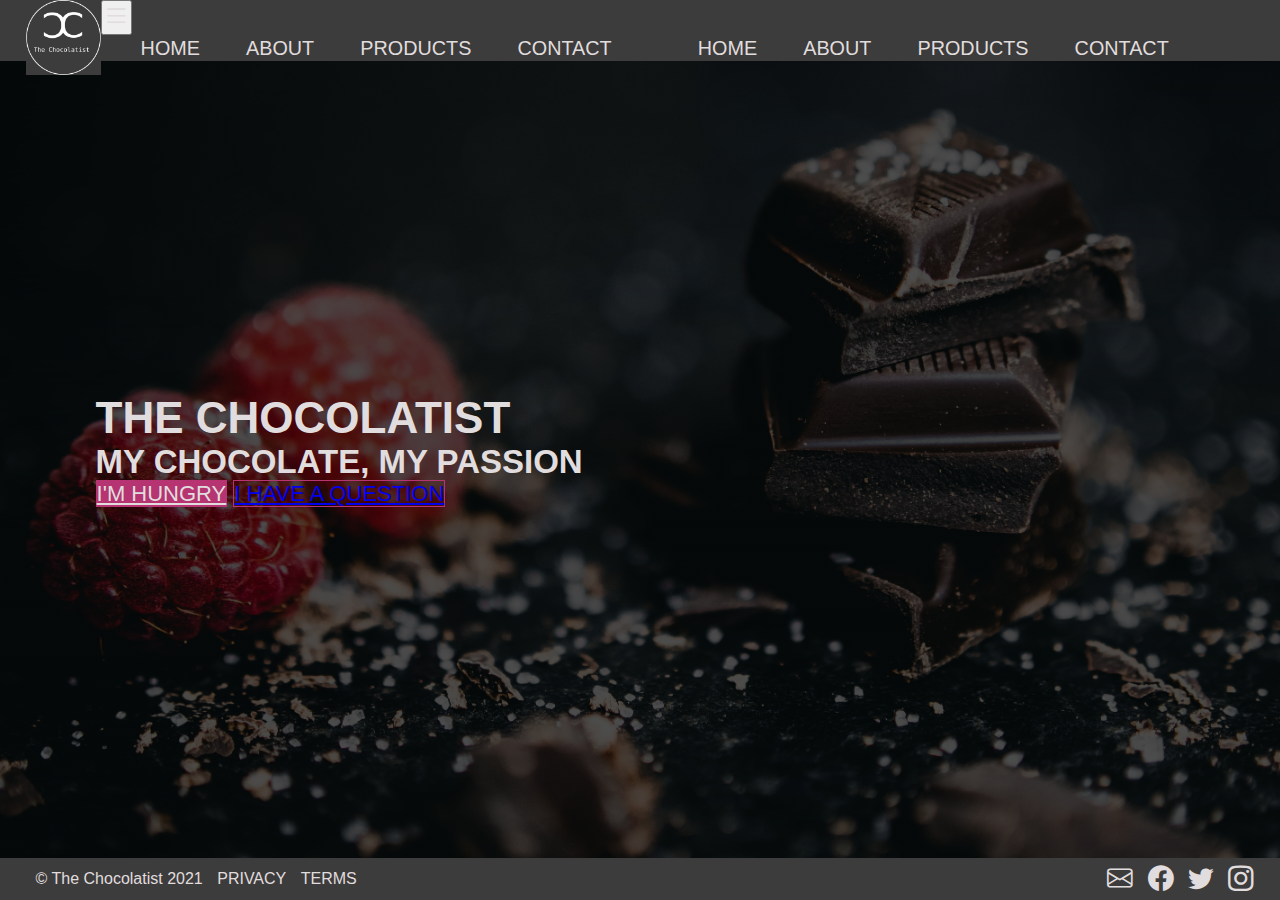
<file: index.html>
<!DOCTYPE html>
<html lang="en">

<head>
    <!-- Required meta tags -->
    <meta charset="utf-8">
    <meta name="viewport" content="width=device-width, initial-scale=1">
    <meta name="description" content="This is the landing page for our company The Chocolatist">
    <meta name="keywords" content="Chocolate, hand-crafted, high-end, belgian chocolate">
    <meta name="author" content="Sven Vander Mierde">
    <!--copy this -->
<link rel="icon" type="image/x-icon" href="images/favicon.ico">
    <link rel="preconnect" href="https://fonts.googleapis.com">
    <link rel="preconnect" href="https://fonts.gstatic.com" crossorigin>
    <link href="https://fonts.googleapis.com/css2?family=Montserrat:wght@100;200;300;400&display=swap" rel="stylesheet">
    <!-- Bootstrap css -->
    <link href="https://cdn.jsdelivr.net/npm/bootstrap@5.1.1/dist/css/bootstrap.min.css" rel="stylesheet"
        integrity="sha384-F3w7mX95PdgyTmZZMECAngseQB83DfGTowi0iMjiWaeVhAn4FJkqJByhZMI3AhiU" crossorigin="anonymous">
    <link rel="stylesheet" href="https://cdn.jsdelivr.net/npm/bootstrap-icons@1.5.0/font/bootstrap-icons.css">
    <!-- set order to your css last -->
    <link rel="stylesheet" href="css/index.css">
    <title>Chocolate Factory</title>
    <!--until here -->
    <script src="https://ajax.googleapis.com/ajax/libs/jquery/3.5.1/jquery.min.js"></script>
    <!-- Global site tag (gtag.js) - Google Analytics -->
    <script async src="https://www.googletagmanager.com/gtag/js?id=G-58N1GRGVDF%22%3E"></script>
    <script>
        window.dataLayer = window.dataLayer || [];
        function gtag() { dataLayer.push(arguments); }
        gtag('js', new Date());

        gtag('config', 'G-58N1GRGVDF');
    </script>

</head>

<body class="home home-background">
<!-- HEADER Copy from here -->
<header class="top sticky-top">
    <nav class="navbar navbar-expand-lg">
        <div class="container-fluid">
            <a class="navbar-brand" href="#top"><img class="logo" src="images/TheChocolatistLogo500x500.png"
                                                  alt="The Chocolatist logo"></a>
            <button class="navbar-toggler" type="button" data-bs-toggle="collapse"
                    data-bs-target="#navbarSupportedContent" aria-controls="navbarSupportedContent"
                    aria-expanded="false" aria-label="Toggle navigation">
                <i class="bi bi-list navbar-toggler-icon"></i>
            </button>
            <div class="collapse navbar-collapse main-nav pe-0" id="navbarSupportedContent">
                <ul class="navbar-nav ms-auto mb-2 mb-lg-0">
                    <li class="nav-item">
                        <a class="nav-link active" aria-current="page" href="index.html">Home</a>
                    </li>
                    <li class="nav-item">
                        <a class="nav-link" href="pages/about.html">About</a>
                    </li>
                    <li class="nav-item">
                        <a class="nav-link" href="pages/Products.html">Products</a>
                    </li>
                    <li class="nav-item">
                        <a class="nav-link" href="pages/contact.html">Contact</a>
                    </li>
                    <li class="nav-item dropdown">
                        <ul class="dropdown-menu" aria-labelledby="navbarDropdown">
                            <li><a class="dropdown-item" href="index.html">Home</a></li>
                            <li><a class="dropdown-item" href="pages/about.html">About</a></li>
                            <li><a class="dropdown-item" href="pages/Products.html">Products</a></li>
                            <li><a class="dropdown-item" href="pages/contact.html">Contact</a></li>
                        </ul>
                    </li>
                </ul>
            </div>
        </div>
    </nav>
</header>

<!-- Copy till here -->
<top id="top"></top>
    <div class="HomeText col container">
        <h1>The chocolatist</h1>
        <H2>My chocolate, My passion</H2>
        <a class="btn btn-light rounded-pill mt-4 me-5" href="pages/Products.html">I'm hungry</a>
        <a class="btn btn-outline-light rounded-pill mt-4" href="pages/contact.html">I have a question</a>
    </div>

    <!-- FOOTER Copy from here -->
    <footer>
        <div class="col footer-text my-auto align-middle">
            <ul>
                <li>&copy; The Chocolatist 2021</li>
                <li><a href="pages/privacy.html">Privacy</a></li>
                <li><a href="pages/terms.html">Terms</a></li>
            </ul>
        </div>
        <div class="col social-links my-auto">
            <ul>
                <li><a href="mailto:info@thechocolatist.com" target="_blank"><i class="bi bi-envelope"></i></a></li>
                <li><a href="https://www.facebook.com/Chocolatist/" target="_blank"><i class="bi bi-facebook"></i></a></li>
                <li><a href="https://twitter.com/PersooneDomi" target="_blank"><i class="bi bi-twitter"></i></a></li>
                <li><a href="https://www.instagram.com/chocolatist_eg/" target="_blank"><i class="bi bi-instagram"></i></a></li>
            </ul>
        </div>
    </footer>
    <!-- Copy till here -->


    <script src="https://cdn.jsdelivr.net/npm/bootstrap@5.1.1/dist/js/bootstrap.bundle.min.js"
        integrity="sha384-/bQdsTh/da6pkI1MST/rWKFNjaCP5gBSY4sEBT38Q/9RBh9AH40zEOg7Hlq2THRZ"
        crossorigin="anonymous"></script>

    <script>
        $(document).ready(function () {
            const params = new URLSearchParams(window.location.search)
            if (params.get('msg') == 'true') {
                window.alert("Thank you for your message! We'll get back to you as soon as possible :D")
            }
        });
    </script>

</body>

</html>
</file>
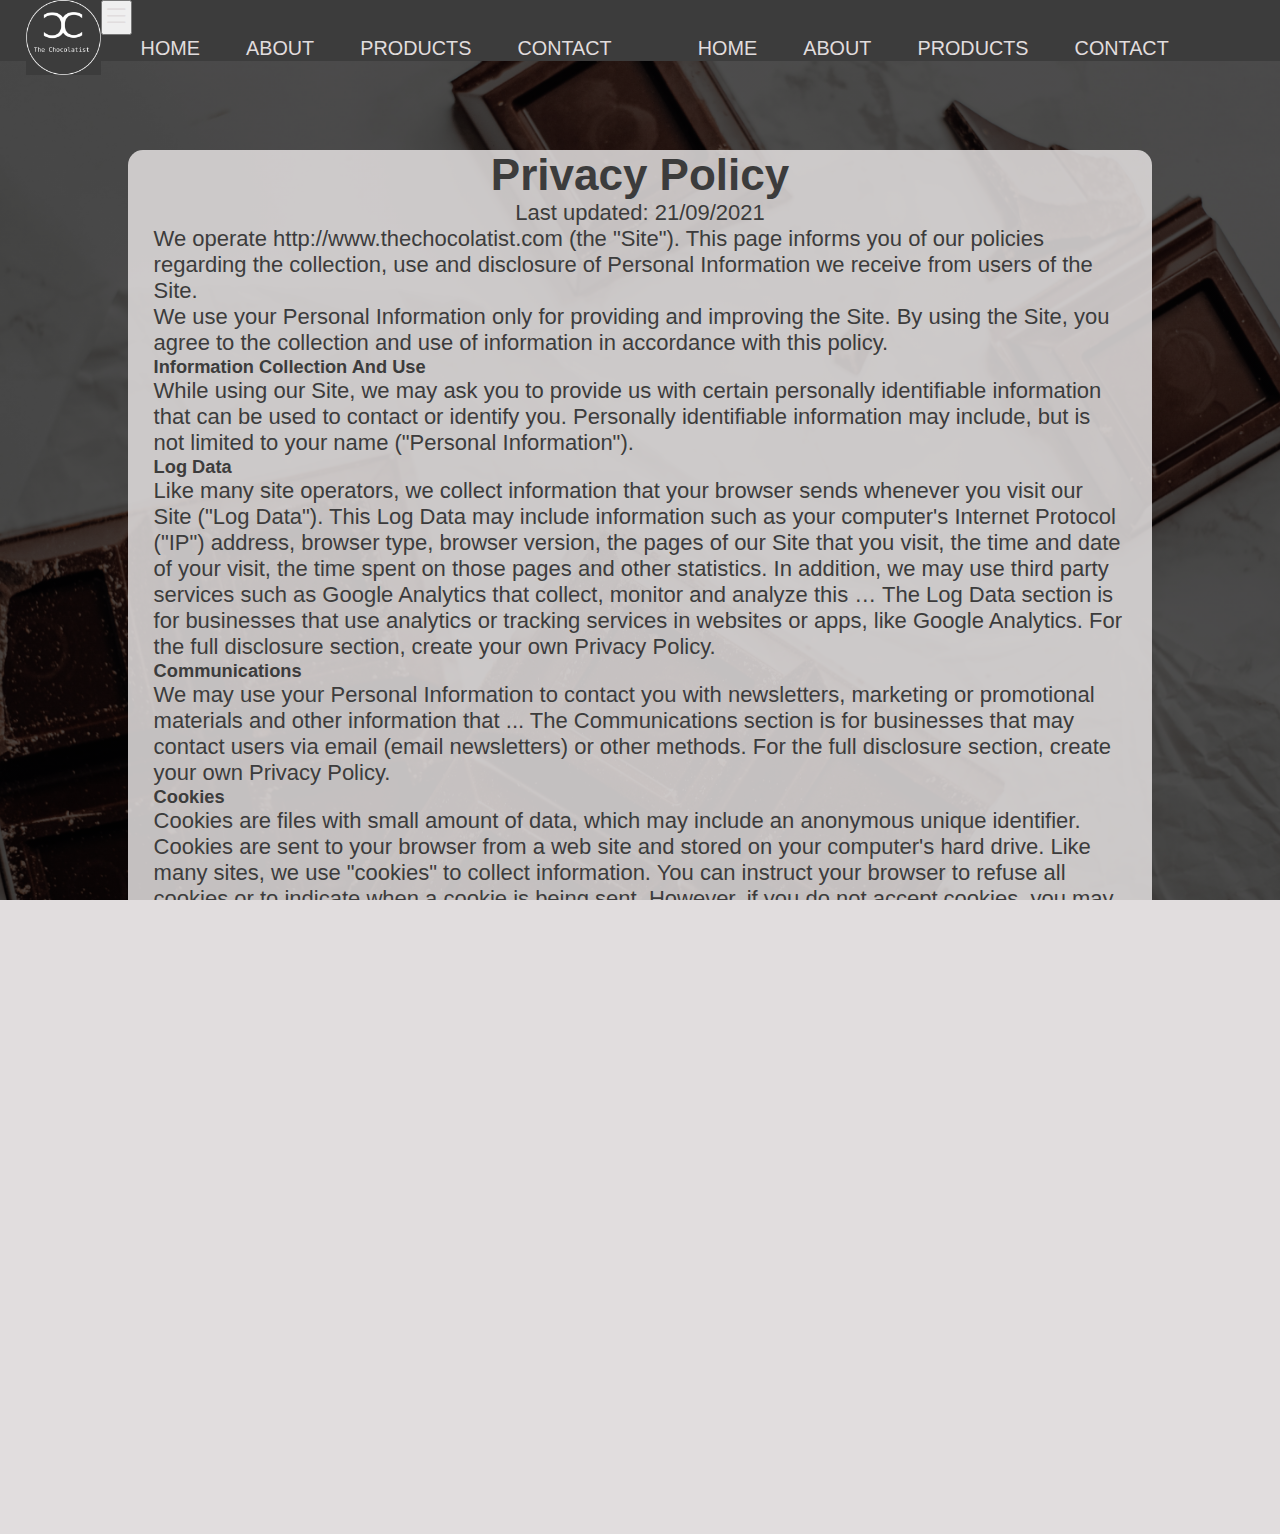
<file: privacy.html>
<!DOCTYPE html>
<html lang="en">
<head>
    <!-- Required meta tags -->
    <meta charset="utf-8">
    <meta name="viewport" content="width=device-width, initial-scale=1">
    <!--copy this -->
    <link rel="icon" type="image/png" sizes="32x32" href="images/TheChocolatistLogo500x500.png">
    <link rel="icon" type="image/png" sizes="16x16" href="images/TheChocolatistLogo500x500.png">
    <link rel="preconnect" href="https://fonts.googleapis.com">
    <link rel="preconnect" href="https://fonts.gstatic.com" crossorigin>
    <link href="https://fonts.googleapis.com/css2?family=Montserrat:wght@100;200;300;400&display=swap" rel="stylesheet">
    <!-- Bootstrap css -->
    <link href="https://cdn.jsdelivr.net/npm/bootstrap@5.1.1/dist/css/bootstrap.min.css" rel="stylesheet" integrity="sha384-F3w7mX95PdgyTmZZMECAngseQB83DfGTowi0iMjiWaeVhAn4FJkqJByhZMI3AhiU" crossorigin="anonymous">
    <link rel="stylesheet" href="https://cdn.jsdelivr.net/npm/bootstrap-icons@1.5.0/font/bootstrap-icons.css">
    <!-- set order to your css last -->
    <link rel="stylesheet" href="css/index.css">
    <title>The Chocolatist</title>
    <!--until here -->

    <script async src="https://www.googletagmanager.com/gtag/js?id=G-58N1GRGVDF%22%3E"></script>
    <script>
        window.dataLayer = window.dataLayer || [];
        function gtag() { dataLayer.push(arguments); }
        gtag('js', new Date());

        gtag('config', 'G-58N1GRGVDF');
    </script>

</head>
<body class="privacy privacy-background">
<!-- HEADER Copy from here -->
<header class="top sticky-top">
    <nav class="navbar navbar-expand-lg">
        <div class="container-fluid">
            <a class="navbar-brand" href="#top"><img class="logo" src="images/TheChocolatistLogo500x500.png"
                                                  alt="The Chocolatist logo"></a>
            <button class="navbar-toggler" type="button" data-bs-toggle="collapse"
                    data-bs-target="#navbarSupportedContent" aria-controls="navbarSupportedContent"
                    aria-expanded="false" aria-label="Toggle navigation">
                <i class="bi bi-list navbar-toggler-icon"></i>
            </button>
            <div class="collapse navbar-collapse main-nav pe-0" id="navbarSupportedContent">
                <ul class="navbar-nav ms-auto mb-2 mb-lg-0">
                    <li class="nav-item">
                        <a class="nav-link active" aria-current="page" href="index.html">Home</a>
                    </li>
                    <li class="nav-item">
                        <a class="nav-link" href="about.html">About</a>
                    </li>
                    <li class="nav-item">
                        <a class="nav-link" href="Products.html">Products</a>
                    </li>
                    <li class="nav-item">
                        <a class="nav-link" href="contact.html">Contact</a>
                    </li>
                    <li class="nav-item dropdown">
                        <ul class="dropdown-menu" aria-labelledby="navbarDropdown">
                            <li><a class="dropdown-item" href="index.html">Home</a></li>
                            <li><a class="dropdown-item" href="about.html">About</a></li>
                            <li><a class="dropdown-item" href="Products.html">Products</a></li>
                            <li><a class="dropdown-item" href="contact.html">Contact</a></li>
                        </ul>
                    </li>
                </ul>
            </div>
        </div>
    </nav>
</header>

<!-- Copy till here -->
<top id="top"></top>
<div class="container row privacy-text">
    <div class="privacy-title">
        <h1>Privacy Policy</h1>
        <p>Last updated: 21/09/2021</p>
    </div>

    <div>
        <p>
            We operate http://www.thechocolatist.com (the "Site"). This page informs you of our policies regarding the collection,
            use and disclosure of Personal Information we receive from users of the Site.
        </p>
        <p>
            We use your Personal Information only for providing and improving the Site. By using the Site, you agree to
            the collection and use of information in accordance with this policy.
        </p>
        <h5>Information Collection And Use</h5>
        <p>
            While using our Site, we may ask you to provide us with certain personally identifiable information that can
            be used to contact or identify you. Personally identifiable information may include, but is not limited to your
            name ("Personal Information").
        </p>
        <h5>Log Data</h5>
        <p>
            Like many site operators, we collect information that your browser sends whenever you visit our Site ("Log Data").
            This Log Data may include information such as your computer's Internet Protocol ("IP") address, browser type,
            browser version, the pages of our Site that you visit, the time and date of your visit, the time spent on those pages and other statistics.
            In addition, we may use third party services such as Google Analytics that collect, monitor and analyze this …
            The Log Data section is for businesses that use analytics or tracking services in websites or apps, like Google
            Analytics. For the full disclosure section, create your own Privacy Policy.
        </p>
        <h5>Communications</h5>
        <p>
            We may use your Personal Information to contact you with newsletters, marketing or promotional materials and
            other information that ... The Communications section is for businesses that may contact users via email (email newsletters)
            or other methods. For the full disclosure section, create your own Privacy Policy.
        </p>
        <h5>Cookies</h5>
        <p>
            Cookies are files with small amount of data, which may include an anonymous unique identifier. Cookies are
            sent to your browser from a web site and stored on your computer's hard drive. Like many sites, we use "cookies"
            to collect information. You can instruct your browser to refuse all cookies or to indicate when a cookie is
            being sent. However, if you do not accept cookies, you may not be able to use some portions of our Site.
        </p>
        <h5>Security</h5>
        <p>
            The security of your Personal Information is important to us, but remember that no method of transmission
            over the Internet, or method of electronic storage, is 100% secure. While we strive to use commercially
            acceptable means to protect your Personal Information, we cannot guarantee its absolute security.
        </p>
        <h5>Changes To This Privacy Policy</h5>
        <p>
            This Privacy Policy is effective as of 21/09/2021 and will remain in effect except with respect to any changes
            in its provisions in the future, which will be in effect immediately after being posted on this page. We reserve
            the right to update or change our Privacy Policy at any time and you should check this Privacy Policy periodically.
            Your continued use of the Service after we post any modifications to the Privacy Policy on this page will
            constitute your acknowledgment of the modifications and your consent to abide and be bound by the modified Privacy Policy.
            If we make any material changes to this Privacy Policy, we will notify you either through the email address
            you have provided us, or by placing a prominent notice on our website.
        </p>
        <h5>Contact Us</h5>
        <p>
            If you have any questions about this Privacy Policy, please contact us.
        </p>
    </div>
</div>

<!-- FOOTER Copy from here -->
<footer>
    <div class="col footer-text my-auto align-middle">
        <ul>
            <li>&copy; The Chocolatist 2021</li>
            <li><a href="privacy.html">Privacy</a></li>
            <li><a href="terms.html">Terms</a></li>
        </ul>
    </div>
    <div class="col social-links my-auto">
        <ul>
            <li><a href="mailto:info@thechocolatist.com" target="_blank"><i class="bi bi-envelope"></i></a></li>
            <li><a href="https://www.facebook.com/Chocolatist/" target="_blank"><i class="bi bi-facebook"></i></a></li>
            <li><a href="https://twitter.com/PersooneDomi" target="_blank"><i class="bi bi-twitter"></i></a></li>
            <li><a href="https://www.instagram.com/chocolatist_eg/" target="_blank"><i class="bi bi-instagram"></i></a></li>
        </ul>
    </div>
</footer>
<!-- Copy till here -->

<script src="https://cdn.jsdelivr.net/npm/bootstrap@5.1.1/dist/js/bootstrap.bundle.min.js" integrity="sha384-/bQdsTh/da6pkI1MST/rWKFNjaCP5gBSY4sEBT38Q/9RBh9AH40zEOg7Hlq2THRZ" crossorigin="anonymous"></script>
</body>
</html>
</file>
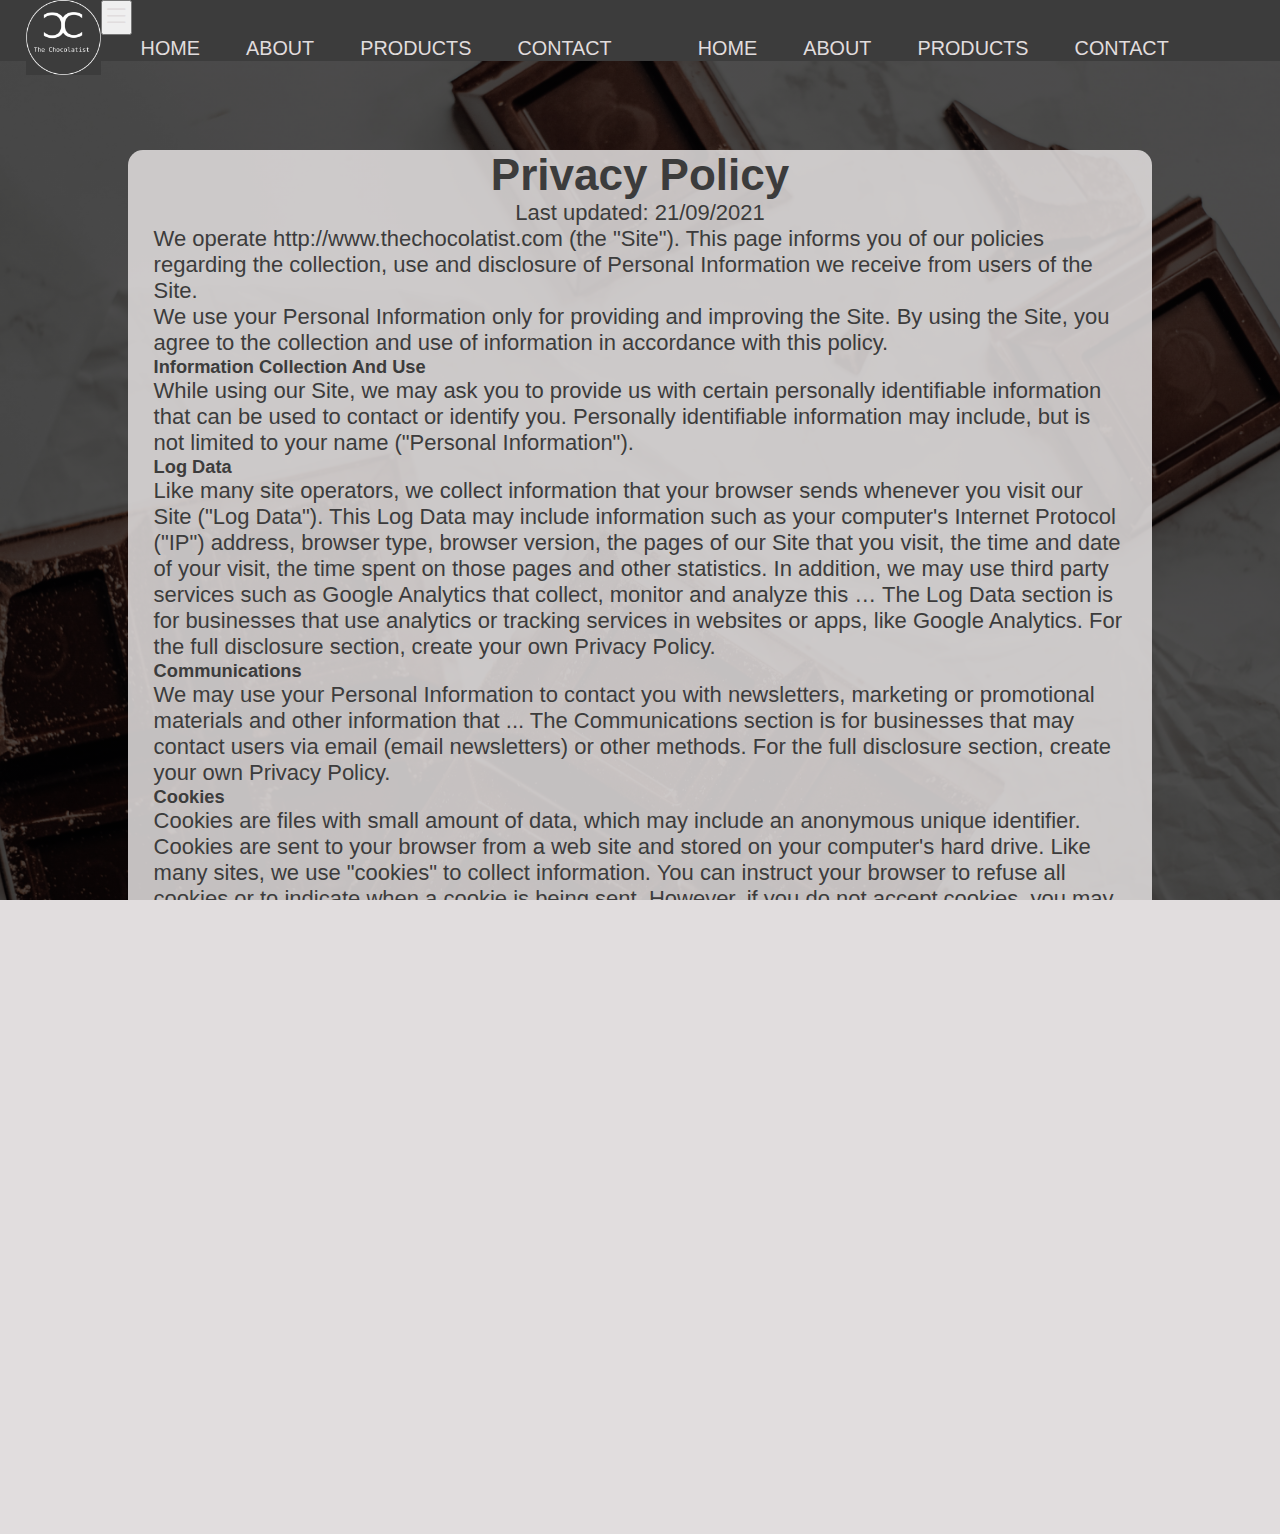
<file: pages/privacy.html>
<!DOCTYPE html>
<html lang="en">
<head>
    <!-- Required meta tags -->
    <meta charset="utf-8">
    <meta name="viewport" content="width=device-width, initial-scale=1">
    <!--copy this -->
    <link rel="icon" type="image/png" sizes="32x32" href="../images/TheChocolatistLogo500x500.png">
    <link rel="icon" type="image/png" sizes="16x16" href="../images/TheChocolatistLogo500x500.png">
    <link rel="preconnect" href="https://fonts.googleapis.com">
    <link rel="preconnect" href="https://fonts.gstatic.com" crossorigin>
    <link href="https://fonts.googleapis.com/css2?family=Montserrat:wght@100;200;300;400&display=swap" rel="stylesheet">
    <!-- Bootstrap css -->
    <link href="https://cdn.jsdelivr.net/npm/bootstrap@5.1.1/dist/css/bootstrap.min.css" rel="stylesheet" integrity="sha384-F3w7mX95PdgyTmZZMECAngseQB83DfGTowi0iMjiWaeVhAn4FJkqJByhZMI3AhiU" crossorigin="anonymous">
    <link rel="stylesheet" href="https://cdn.jsdelivr.net/npm/bootstrap-icons@1.5.0/font/bootstrap-icons.css">
    <!-- set order to your css last -->
    <link rel="stylesheet" href="../css/index.css">
    <title>The Chocolatist</title>
    <!--until here -->

    <script async src="https://www.googletagmanager.com/gtag/js?id=G-58N1GRGVDF%22%3E"></script>
    <script>
        window.dataLayer = window.dataLayer || [];
        function gtag() { dataLayer.push(arguments); }
        gtag('js', new Date());

        gtag('config', 'G-58N1GRGVDF');
    </script>

</head>
<body class="privacy privacy-background">
<!-- HEADER Copy from here -->
<header class="top sticky-top">
    <nav class="navbar navbar-expand-lg">
        <div class="container-fluid">
            <a class="navbar-brand" href="#top"><img class="logo" src="../images/TheChocolatistLogo500x500.png"
                                                  alt="The Chocolatist logo"></a>
            <button class="navbar-toggler" type="button" data-bs-toggle="collapse"
                    data-bs-target="#navbarSupportedContent" aria-controls="navbarSupportedContent"
                    aria-expanded="false" aria-label="Toggle navigation">
                <i class="bi bi-list navbar-toggler-icon"></i>
            </button>
            <div class="collapse navbar-collapse main-nav pe-0" id="navbarSupportedContent">
                <ul class="navbar-nav ms-auto mb-2 mb-lg-0">
                    <li class="nav-item">
                        <a class="nav-link active" aria-current="page" href="../index.html">Home</a>
                    </li>
                    <li class="nav-item">
                        <a class="nav-link" href="about.html">About</a>
                    </li>
                    <li class="nav-item">
                        <a class="nav-link" href="Products.html">Products</a>
                    </li>
                    <li class="nav-item">
                        <a class="nav-link" href="contact.html">Contact</a>
                    </li>
                    <li class="nav-item dropdown">
                        <ul class="dropdown-menu" aria-labelledby="navbarDropdown">
                            <li><a class="dropdown-item" href="../index.html">Home</a></li>
                            <li><a class="dropdown-item" href="about.html">About</a></li>
                            <li><a class="dropdown-item" href="Products.html">Products</a></li>
                            <li><a class="dropdown-item" href="contact.html">Contact</a></li>
                        </ul>
                    </li>
                </ul>
            </div>
        </div>
    </nav>
</header>

<!-- Copy till here -->
<top id="top"></top>
<div class="container row privacy-text">
    <div class="privacy-title">
        <h1>Privacy Policy</h1>
        <p>Last updated: 21/09/2021</p>
    </div>

    <div>
        <p>
            We operate http://www.thechocolatist.com (the "Site"). This page informs you of our policies regarding the collection,
            use and disclosure of Personal Information we receive from users of the Site.
        </p>
        <p>
            We use your Personal Information only for providing and improving the Site. By using the Site, you agree to
            the collection and use of information in accordance with this policy.
        </p>
        <h5>Information Collection And Use</h5>
        <p>
            While using our Site, we may ask you to provide us with certain personally identifiable information that can
            be used to contact or identify you. Personally identifiable information may include, but is not limited to your
            name ("Personal Information").
        </p>
        <h5>Log Data</h5>
        <p>
            Like many site operators, we collect information that your browser sends whenever you visit our Site ("Log Data").
            This Log Data may include information such as your computer's Internet Protocol ("IP") address, browser type,
            browser version, the pages of our Site that you visit, the time and date of your visit, the time spent on those pages and other statistics.
            In addition, we may use third party services such as Google Analytics that collect, monitor and analyze this …
            The Log Data section is for businesses that use analytics or tracking services in websites or apps, like Google
            Analytics. For the full disclosure section, create your own Privacy Policy.
        </p>
        <h5>Communications</h5>
        <p>
            We may use your Personal Information to contact you with newsletters, marketing or promotional materials and
            other information that ... The Communications section is for businesses that may contact users via email (email newsletters)
            or other methods. For the full disclosure section, create your own Privacy Policy.
        </p>
        <h5>Cookies</h5>
        <p>
            Cookies are files with small amount of data, which may include an anonymous unique identifier. Cookies are
            sent to your browser from a web site and stored on your computer's hard drive. Like many sites, we use "cookies"
            to collect information. You can instruct your browser to refuse all cookies or to indicate when a cookie is
            being sent. However, if you do not accept cookies, you may not be able to use some portions of our Site.
        </p>
        <h5>Security</h5>
        <p>
            The security of your Personal Information is important to us, but remember that no method of transmission
            over the Internet, or method of electronic storage, is 100% secure. While we strive to use commercially
            acceptable means to protect your Personal Information, we cannot guarantee its absolute security.
        </p>
        <h5>Changes To This Privacy Policy</h5>
        <p>
            This Privacy Policy is effective as of 21/09/2021 and will remain in effect except with respect to any changes
            in its provisions in the future, which will be in effect immediately after being posted on this page. We reserve
            the right to update or change our Privacy Policy at any time and you should check this Privacy Policy periodically.
            Your continued use of the Service after we post any modifications to the Privacy Policy on this page will
            constitute your acknowledgment of the modifications and your consent to abide and be bound by the modified Privacy Policy.
            If we make any material changes to this Privacy Policy, we will notify you either through the email address
            you have provided us, or by placing a prominent notice on our website.
        </p>
        <h5>Contact Us</h5>
        <p>
            If you have any questions about this Privacy Policy, please contact us.
        </p>
    </div>
</div>

<!-- FOOTER Copy from here -->
<footer>
    <div class="col footer-text my-auto align-middle">
        <ul>
            <li>&copy; The Chocolatist 2021</li>
            <li><a href="privacy.html">Privacy</a></li>
            <li><a href="terms.html">Terms</a></li>
        </ul>
    </div>
    <div class="col social-links my-auto">
        <ul>
            <li><a href="mailto:info@thechocolatist.com" target="_blank"><i class="bi bi-envelope"></i></a></li>
            <li><a href="https://www.facebook.com/Chocolatist/" target="_blank"><i class="bi bi-facebook"></i></a></li>
            <li><a href="https://twitter.com/PersooneDomi" target="_blank"><i class="bi bi-twitter"></i></a></li>
            <li><a href="https://www.instagram.com/chocolatist_eg/" target="_blank"><i class="bi bi-instagram"></i></a></li>
        </ul>
    </div>
</footer>
<!-- Copy till here -->

<script src="https://cdn.jsdelivr.net/npm/bootstrap@5.1.1/dist/js/bootstrap.bundle.min.js" integrity="sha384-/bQdsTh/da6pkI1MST/rWKFNjaCP5gBSY4sEBT38Q/9RBh9AH40zEOg7Hlq2THRZ" crossorigin="anonymous"></script>
</body>
</html>
</file>
<file: css/index.css>
/*-------*/
/*OVERALL*/
/*-------*/

* {
    margin: 0;
    padding: 0;
    box-sizing: border-box;
}

/*--------*/
/*REUSABLE*/
/*-------*/

html,
body {
    font-family: Lato, Arial, sans-serif;
    background-color: #e1ddde!important;
    color: #3c3c3c!important;
    overflow-x: hidden;
}

.home,
.privacy,
.terms {
    font-weight: 300;
    font-size: 22px;
}

nav {
    background-color: #3c3c3c;
    color: #e1ddde;
    padding: 0 2%;
}

footer {
    height: auto;
    overflow: hidden;
    background-color: #3c3c3c;
    color: #e1ddde;
    font-size: 16px;
    width: 100%;
    z-index: 9999;
    padding: 0.5% 2%;
}

.home footer {
    position: fixed;
    bottom: 0;
    left: 0;
}


/*------*/
/*HEADER*/
/*-----*/

.navbar {
    padding-top: 0;
    padding-bottom: 0;
}

.sticky-top {
    font-size: 22px;
    position: fixed;
    top: 0;
    left: 0;
    width: 100%;
}
/*LOGO*/

.logo {
    height: 100px;
    width: auto;
    float: left;
}

/*HAMBURGER*/
.bi-list {
    color: #e1ddde;
    font-size: 200%;
    margin-top: 25px;
    border: none;
}

button {
    color: transparent;
}

.nav-item {
    text-align: center;
}

/*MAIN NAV*/
.main-nav {
    list-style: none;
    align-items: center;
}

.navbar-brand {
    padding: 0;
}

.main-nav li {
    display: inline-block;
    margin-left: 40px;
}

.main-nav li a:link,
.main-nav li a:visited{
    padding: 8px 0;
    color: #e1ddde;
    text-decoration: none;
    text-transform: uppercase;
    font-size: 90%;
    border-bottom: 2px solid transparent;
    transition: border-bottom 0.2s;
}

.main-nav li a:hover,
.main-nav li a:active{
    border-bottom: 2px solid #B53471;
}

/*-------*/
/*FOOTER*/
/*------*/

.footer-text {
    float: left;
    list-style: none;
    padding: 5px 0;
}

footer ul {
    margin: 0;
}

.footer-text li {
    display: inline-block;
    margin-left: 10px;
}

footer li a:link,
footer li a:visited{
    padding: 8px 0;
    color: #e1ddde;
    text-decoration: none;
    text-transform: uppercase;
    border-bottom: 2px solid transparent;
    transition: border-bottom 0.2s;
}

footer li a:hover,
footer li a:active{
    border-bottom: 1px solid #B53471;
}

.social-links {
    list-style: none;
    float: right;
}

.social-links li {
    display: inline-block;
    margin-left: 10px;
    align-items: center;
}

.social-links li a:link,
.social-links li:visited {
    text-decoration: none;
    border: none;
    color: #888;
    transition: color 0.2s;
}

.social-links li a:link,
.social-links li:visited {
    font-size: 160%;
}

.bi-facebook,
.bi-twitter,
.bi-instagram,
.bi-envelope {
    transition: color 0.2s;
    color: #e1ddde;
}

.bi-facebook:hover,
.bi-facebook:active {
    color: #3b5998;
}

.bi-twitter:hover,
.bi-twitter:active {
    color: #55acee;
}

.bi-instagram:hover,
.bi-instagram:active {
    color: #bc2a8d;
}

.bi-envelope:hover,
.bi-envelope:active {
    color: #ff111d;
}

/*------------*/
/*HOME STYLING*/
/*------------*/

.home-background {
    color: #e1ddde;
    background-image: linear-gradient(rgba(0,0,0,0.7), rgba(0,0,0,0.7)), url(../images/HomeBackground.jpg);
    background-size: cover;
    background-position: center;
    height: 100vh;
    background-attachment: fixed;
    font-weight: 300;
}

.HomeText {
    position: absolute;
    max-width: 1140px;
    top: 50%;
    left: 50%;
    transform: translate(-50%, -50%);
    text-transform: uppercase;
    color: #e1ddde;
}

h1 {
    font-size: 200%;
}
.btn-light {
    background-color: #B53471;
    border: 1px solid #B53471;
    color: #e1ddde;
}

.btn-outline-light {
    border: 1px solid #B53471;
}

.btn:hover,
.btn:active {
    background-color: #B53471;
    border: 1px solid #e1ddde;
    color: #e1ddde;
}

/*-------*/
/*PRIVACY*/
/*-------*/

.privacy-background {
    background-image: linear-gradient(rgba(0,0,0,0.7), rgba(0,0,0,0.7)), url(../images/privacy-background.jpg);
    background-size: cover;
    background-position: center;
    height: 100vh;
    background-attachment: fixed;
}

.privacy-text {
    width: 80%;
    margin: 150px auto;
    background-color: #e1dddedd;
    color: #3c3c3c;
    border-radius: 15px;
    padding: 1%;
    text-align: left;
}

.privacy-title {
    text-align: center;
}

/*-----*/
/*TERMS*/
/*-----*/

.terms-background {
    background-image: linear-gradient(rgba(0,0,0,0.7), rgba(0,0,0,0.7)), url(../images/terms-background.jpg);
    background-size: cover;
    background-position: center;
    height: 100vh;
    background-attachment: fixed;
}

.terms-text {
    width: 80%;
    margin: 150px auto;
    background-color: #e1dddedd;
    color: #3c3c3c;
    border-radius: 15px;
    padding: 1%;
    text-align: left;
}

.terms-title {
    text-align: center;
}

/*----------------*/
/*RESPONSIVE ITEMS*/
/*----------------*/

/*----------------------*/
/*Big tablets to 1400px*/
/*---------------------*/
@media only screen and (max-width: 1400px) {
    .logo {
        height: 75px;
    }
    .HomeText {
        width: 100%;
        padding: 0 2%;
    }

    .row {
        padding: 0 2%;
    }

    .footer-text ul{
        padding: 0;
    }
    .footer-text li {
        display: inline-block;
    }
}

/*------------------------------------------------*/
/*Small tablets to big tablet: from 768 to 1023px*/
/*------------------------------------------------*/

@media only screen and (max-width: 1023px) {
    .home {
        font-size: 18px;
    }

    footer {
        text-align: center;
        padding: 0;
    }
}

/*------------------------------------------------*/
/*Small phones to small tablets: from 481 to 767px*/
/*------------------------------------------------*/

@media only screen and (max-width: 767px) {
    .home {
        font-size: 16px;
    }

    .row,
    .HomeText {
        padding: 0 4%;
    }

    .col {
        width: 100%;
        margin: 0 0 4% 0;
    }
}
</file>
